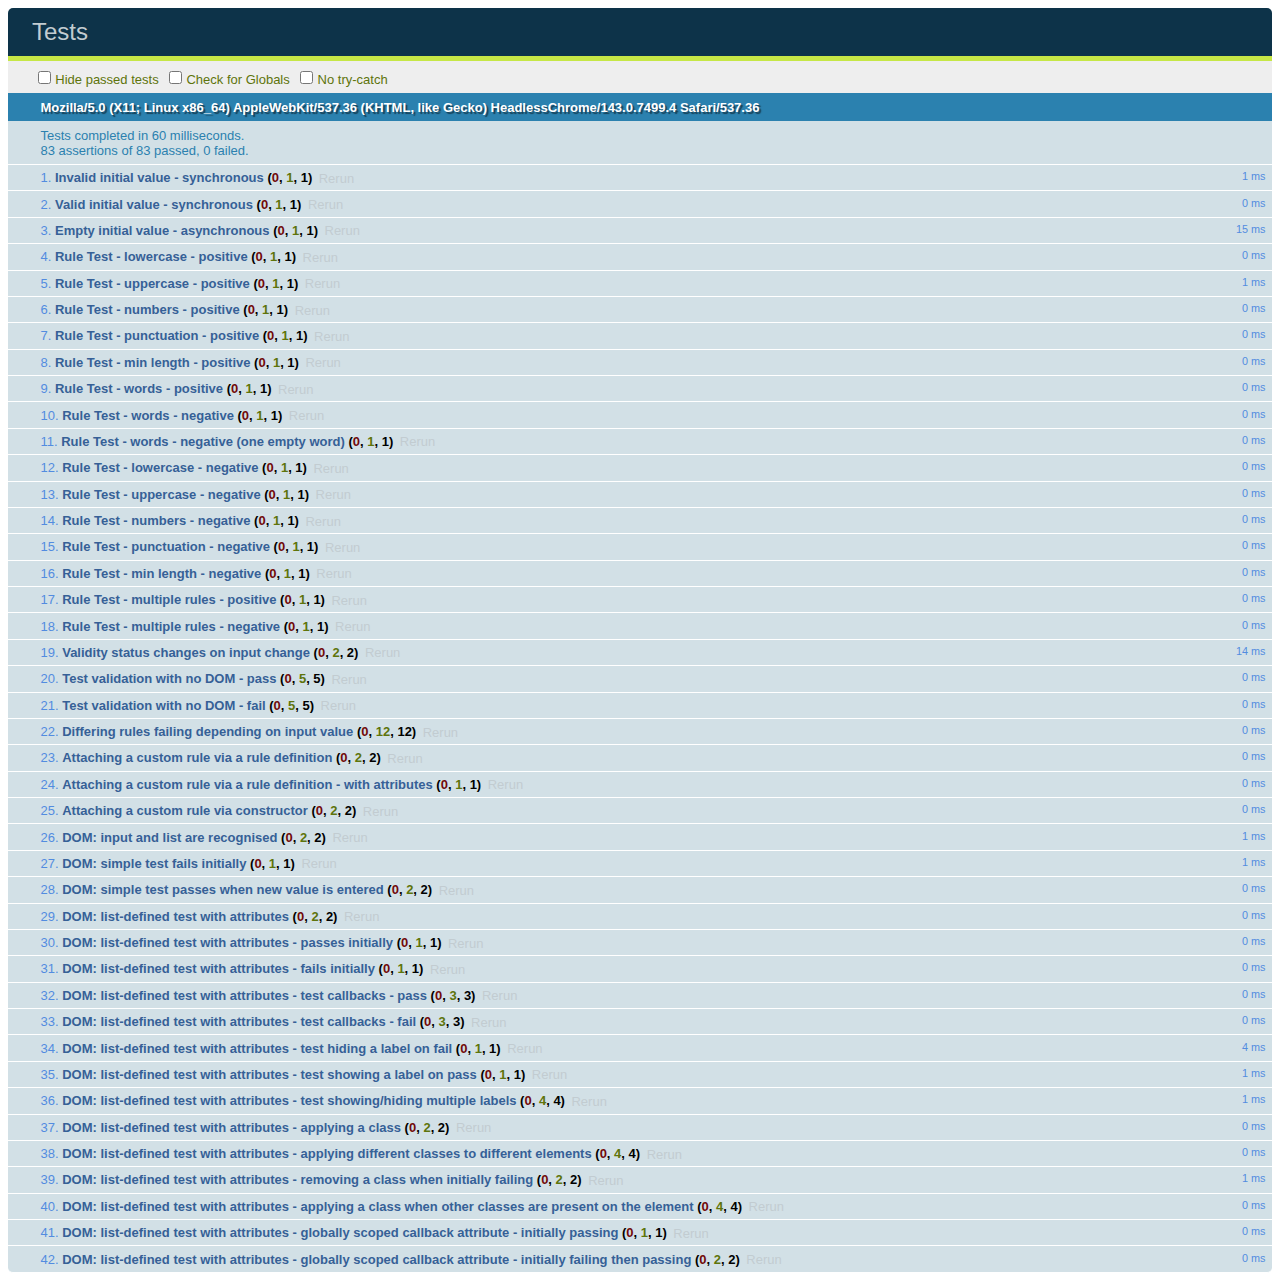
<file: test/tests.html>
<!DOCTYPE html>
<html>
<head>
  <meta charset="utf-8">
  <title>Tests</title>
  <link rel="stylesheet" href="qunit.css">
</head>
<body>
  <div id="qunit"></div>
  <div id="qunit-fixture"></div>
  <script src="jquery-1.10.2.js"></script>
  <script src="qunit.js"></script>
  <script src="../validpass.js"></script>
  <script src="tests.js"></script>
</body>
</html>
</file>
<file: test/qunit.css>
/*!
 * QUnit 1.14.0
 * http://qunitjs.com/
 *
 * Copyright 2013 jQuery Foundation and other contributors
 * Released under the MIT license
 * http://jquery.org/license
 *
 * Date: 2014-01-31T16:40Z
 */

/** Font Family and Sizes */

#qunit-tests, #qunit-header, #qunit-banner, #qunit-testrunner-toolbar, #qunit-userAgent, #qunit-testresult {
	font-family: "Helvetica Neue Light", "HelveticaNeue-Light", "Helvetica Neue", Calibri, Helvetica, Arial, sans-serif;
}

#qunit-testrunner-toolbar, #qunit-userAgent, #qunit-testresult, #qunit-tests li { font-size: small; }
#qunit-tests { font-size: smaller; }


/** Resets */

#qunit-tests, #qunit-header, #qunit-banner, #qunit-userAgent, #qunit-testresult, #qunit-modulefilter {
	margin: 0;
	padding: 0;
}


/** Header */

#qunit-header {
	padding: 0.5em 0 0.5em 1em;

	color: #8699A4;
	background-color: #0D3349;

	font-size: 1.5em;
	line-height: 1em;
	font-weight: 400;

	border-radius: 5px 5px 0 0;
}

#qunit-header a {
	text-decoration: none;
	color: #C2CCD1;
}

#qunit-header a:hover,
#qunit-header a:focus {
	color: #FFF;
}

#qunit-testrunner-toolbar label {
	display: inline-block;
	padding: 0 0.5em 0 0.1em;
}

#qunit-banner {
	height: 5px;
}

#qunit-testrunner-toolbar {
	padding: 0.5em 0 0.5em 2em;
	color: #5E740B;
	background-color: #EEE;
	overflow: hidden;
}

#qunit-userAgent {
	padding: 0.5em 0 0.5em 2.5em;
	background-color: #2B81AF;
	color: #FFF;
	text-shadow: rgba(0, 0, 0, 0.5) 2px 2px 1px;
}

#qunit-modulefilter-container {
	float: right;
}

/** Tests: Pass/Fail */

#qunit-tests {
	list-style-position: inside;
}

#qunit-tests li {
	padding: 0.4em 0.5em 0.4em 2.5em;
	border-bottom: 1px solid #FFF;
	list-style-position: inside;
}

#qunit-tests.hidepass li.pass, #qunit-tests.hidepass li.running  {
	display: none;
}

#qunit-tests li strong {
	cursor: pointer;
}

#qunit-tests li a {
	padding: 0.5em;
	color: #C2CCD1;
	text-decoration: none;
}
#qunit-tests li a:hover,
#qunit-tests li a:focus {
	color: #000;
}

#qunit-tests li .runtime {
	float: right;
	font-size: smaller;
}

.qunit-assert-list {
	margin-top: 0.5em;
	padding: 0.5em;

	background-color: #FFF;

	border-radius: 5px;
}

.qunit-collapsed {
	display: none;
}

#qunit-tests table {
	border-collapse: collapse;
	margin-top: 0.2em;
}

#qunit-tests th {
	text-align: right;
	vertical-align: top;
	padding: 0 0.5em 0 0;
}

#qunit-tests td {
	vertical-align: top;
}

#qunit-tests pre {
	margin: 0;
	white-space: pre-wrap;
	word-wrap: break-word;
}

#qunit-tests del {
	background-color: #E0F2BE;
	color: #374E0C;
	text-decoration: none;
}

#qunit-tests ins {
	background-color: #FFCACA;
	color: #500;
	text-decoration: none;
}

/*** Test Counts */

#qunit-tests b.counts                       { color: #000; }
#qunit-tests b.passed                       { color: #5E740B; }
#qunit-tests b.failed                       { color: #710909; }

#qunit-tests li li {
	padding: 5px;
	background-color: #FFF;
	border-bottom: none;
	list-style-position: inside;
}

/*** Passing Styles */

#qunit-tests li li.pass {
	color: #3C510C;
	background-color: #FFF;
	border-left: 10px solid #C6E746;
}

#qunit-tests .pass                          { color: #528CE0; background-color: #D2E0E6; }
#qunit-tests .pass .test-name               { color: #366097; }

#qunit-tests .pass .test-actual,
#qunit-tests .pass .test-expected           { color: #999; }

#qunit-banner.qunit-pass                    { background-color: #C6E746; }

/*** Failing Styles */

#qunit-tests li li.fail {
	color: #710909;
	background-color: #FFF;
	border-left: 10px solid #EE5757;
	white-space: pre;
}

#qunit-tests > li:last-child {
	border-radius: 0 0 5px 5px;
}

#qunit-tests .fail                          { color: #000; background-color: #EE5757; }
#qunit-tests .fail .test-name,
#qunit-tests .fail .module-name             { color: #000; }

#qunit-tests .fail .test-actual             { color: #EE5757; }
#qunit-tests .fail .test-expected           { color: #008000; }

#qunit-banner.qunit-fail                    { background-color: #EE5757; }


/** Result */

#qunit-testresult {
	padding: 0.5em 0.5em 0.5em 2.5em;

	color: #2B81AF;
	background-color: #D2E0E6;

	border-bottom: 1px solid #FFF;
}
#qunit-testresult .module-name {
	font-weight: 700;
}

/** Fixture */

#qunit-fixture {
	position: absolute;
	top: -10000px;
	left: -10000px;
	width: 1000px;
	height: 1000px;
}
</file>
